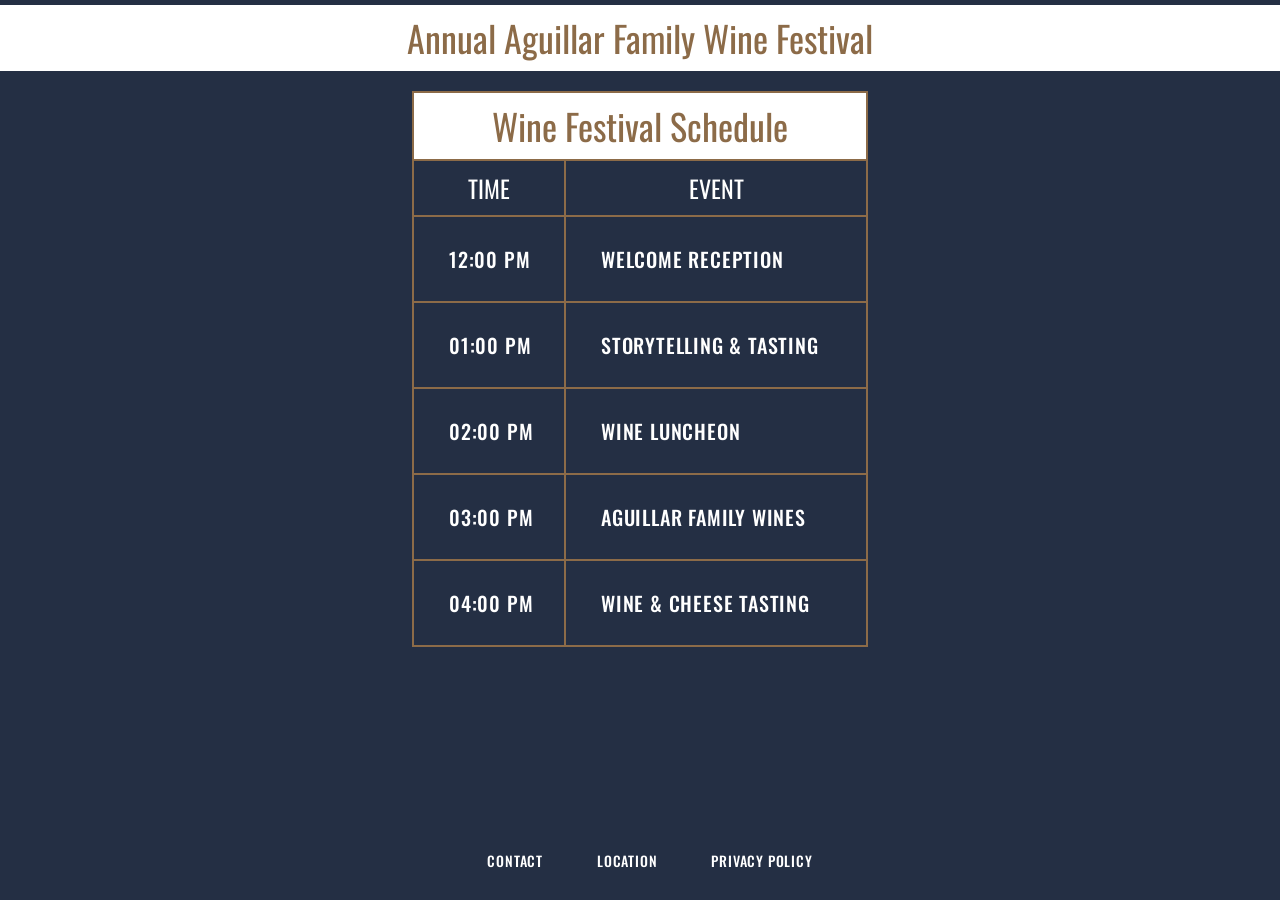
<file: languages/html-css/html/2. Tables/Wine Festival Schedule/index.html>
<!DOCTYPE html>
<html>

<head>
  <meta charset="utf-8">
  <title></title>
  <link rel="stylesheet" type="text/css" href="reset.css" />
  <link rel="stylesheet" type="text/css" href="style.css" />
  <link href="https://fonts.googleapis.com/css?family=Oswald" rel="stylesheet">
</head>

<body>
  <header>
    <h1>Annual Aguillar Family Wine Festival</h1>
  </header>
  <div class="container">

    <table>
      <thead>
        <tr>
          <th colspan=2>
            <h1>Wine Festival Schedule</h1>
          </th>
        </tr>
        <tr>
          <th>
            <h2>Time</h2>
          </th>
          <th>
            <h2>Event</h2>
          </th>
        </tr>
      </thead>
      <tbody>
        <tr>
          <td class="left">
            <h3>12:00 PM</h3>
          </td>
          <td>
            <h3>Welcome Reception</h3>
          </td>
        </tr>
        <tr>
          <td class="left">
            <h3>01:00 PM</h3>
          </td>
          <td>
            <h3>Storytelling &amp; Tasting</h3>
          </td>
        </tr>
        <tr>
          <td class="left">
            <h3>02:00 PM</h3>
          </td>
          <td>
            <h3>Wine Luncheon</h3>
          </td>
        </tr>
        <tr>
          <td class="left">
            <h3>03:00 PM</h3>
          </td>
          <td>
            <h3>Aguillar Family Wines</h3>
          </td>
        </tr>
        <tr>
          <td class="left">
            <h3>04:00 PM</h3>
          </td>
          <td>
            <h3>Wine &amp; Cheese Tasting</h3>
          </td>
        </tr>
      </tbody>
    </table>

  </div>
  <footer>
    <h3>Contact</h3>
    <h3>Location</h3>
    <h3>Privacy Policy</h3>
  </footer>
</body>

</html>
</file>
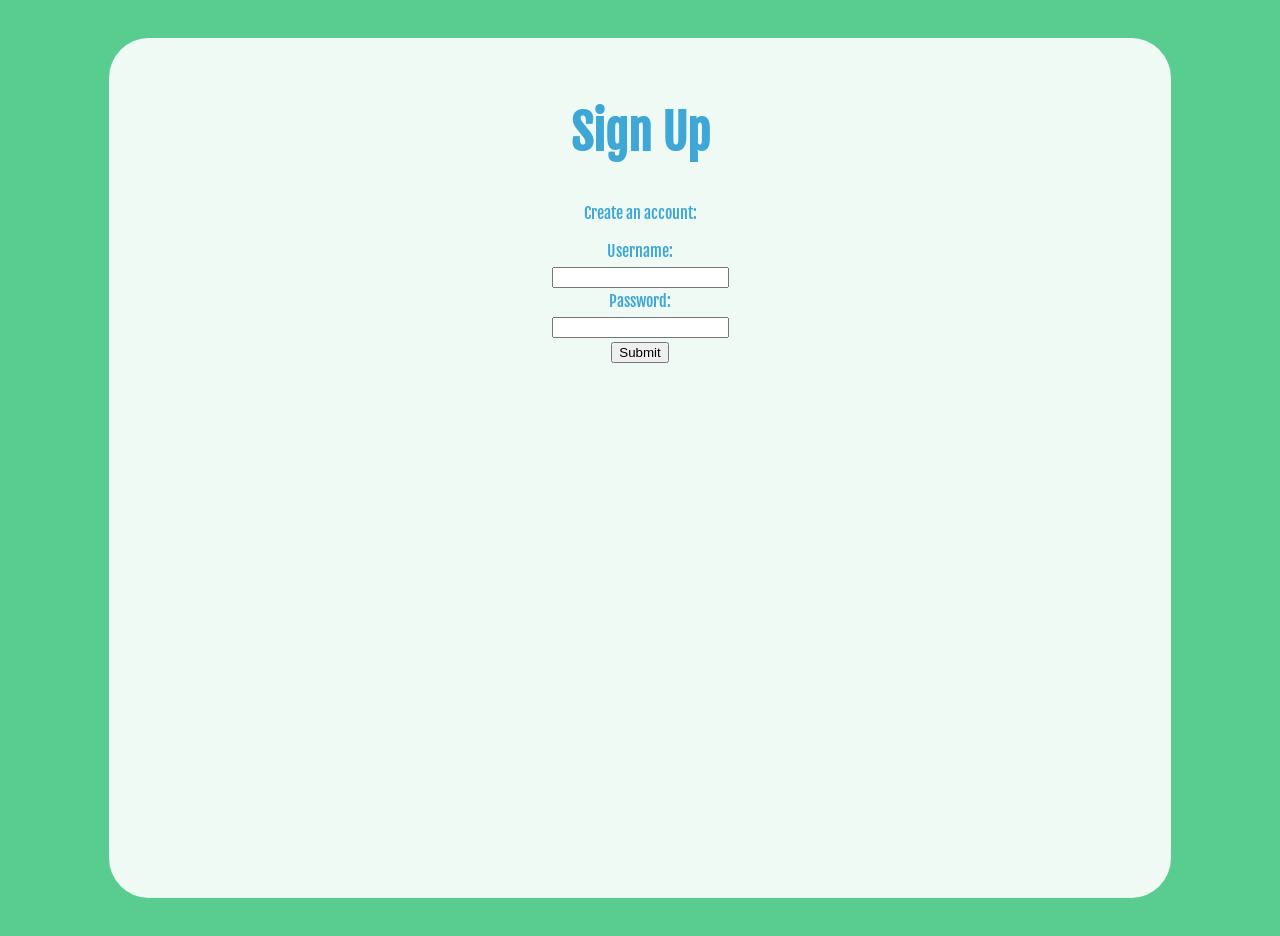
<file: languages/html-css/html/3. HTML Forms/3.3 SignUp/index.html>
<!DOCTYPE html>
<html lang="en" dir="ltr">

<head>
    <meta charset="utf-8">
    <title>Sign Up Page</title>
    <link rel="stylesheet" href="style.css" type="text/css">
    <link href="https://fonts.googleapis.com/css?family=Fjalla+One" rel="stylesheet">
</head>

<body>
    <section class="overlay">
        <h1>Sign Up</h1>
        <p>Create an account:</p>
        <form action="submission.html" method="GET">
            <label for="username">Username:</label>
            <br>
            <!--Add the pattern attribute to the input below-->
            <input id="username" name="username" type="text" required minlength="3" maxlength="15"
                pattern="[a-zA-Z0-9]+">
            <br>
            <label for="pw">Password:</label>
            <br>
            <input id="pw" name="pw" type="password" required minlength="8" maxlength="15">
            <br>
            <input type="submit" value="Submit">
        </form>
    </section>
</body>

</html>
</file>
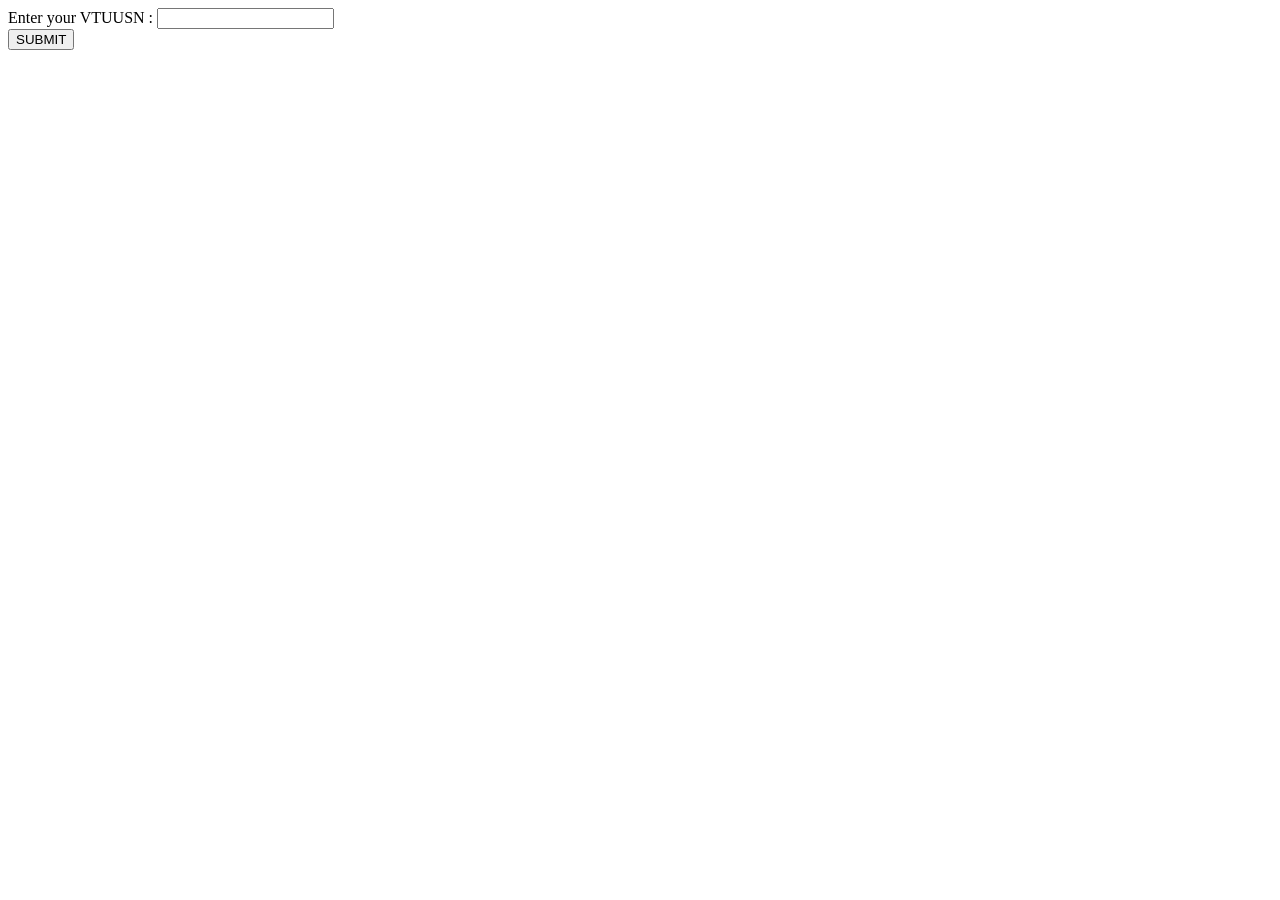
<file: college labs/web  development/2. Validate the USN/Validate the USN.html>
<!-- To validate the USN of the student and to print them -->
<html>

<head>
    <title>USN validator</title>
    <script type="text/javascript">
        function formValidator() {
            var usn = document.getElementById("usnFrm");
            usnExp = /[1-4][A-Z][A-Z]\d{2}[A-Z][A-Z]\d{3}$/;
            if (usn.value.length == 0) {
                alert("USN is empty.");
                usn.focus();
                return false;
            } 
            else if (!usn.value.match(usnExp)) {
                alert("USNshouldbein VTUUSNformat, eg.,1GD10CS001");
                usn.focus();
                return false;
            }
            alert("USN: " + usn.value + " is in correct format");
            return true;
        }
    </script>
</head>

<body>
    <form onSubmit="formValidator()">
        Enter your VTUUSN :
        <input type="text" id="usnFrm" />
        <br />
        <input type="submit" value="SUBMIT" />
    </form>
</body>

</html>
</file>
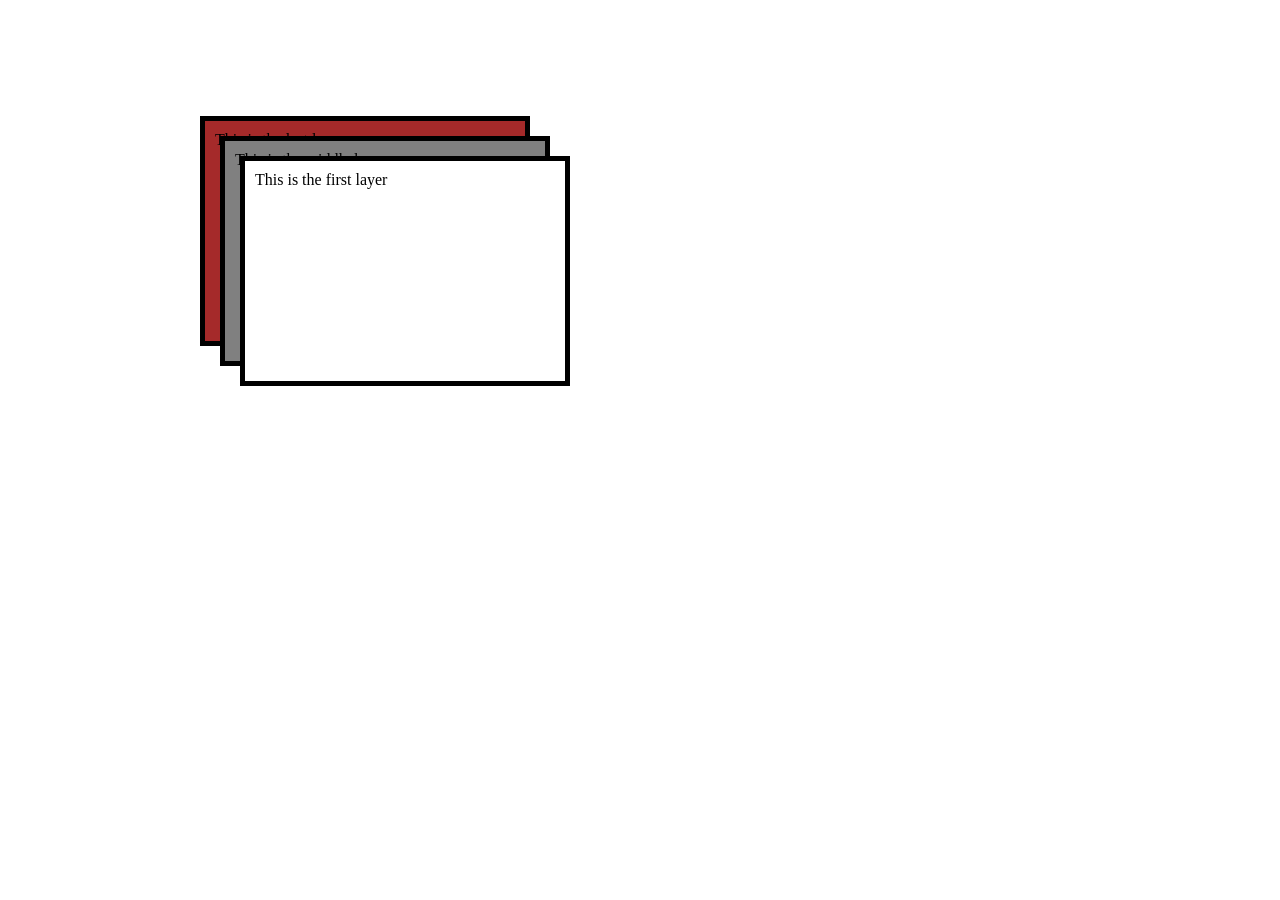
<file: college labs/web  development/3. Stacking of Elements/Stacking of Elements.html>
<!-- To display the stacking of elements -->
<html>

<head>
    <title>Stack Ordering</title>
    <!-- Define styling properties -->
    <style type="text/css">
        #layer1 {
            border: solid thick black;
            background-color: brown;
            padding: 10px;
            width: 300px;
            height: 200px;
            position: absolute;
            top: 100px;
            left: 200px;
            z-index: 0;
        }

        #layer2 {
            border: solid thick black;
            background-color: gray;
            padding: 10px;
            width: 300px;
            height: 200px;
            position: absolute;
            top: 120px;
            left: 220px;
            z-index: 0;
        }

        #layer3 {
            border: solid thick black;
            background-color: white;
            padding: 10px;
            width: 300px;
            height: 200px;
            position: absolute;
            top: 140px;
            left: 240px;
            z-index: 0;
        }
    </style>
</head>

<body>
    <script type=text/javascript> 
    var topLayer="layer3" ;  
    function mover(toTop) //function to place the choosen layer on the top
    { 
        document.getElementById(topLayer).style.zIndex="0" ;
        document.getElementById(toTop).style.zIndex="1" ;
        topLayer=toTop; 
    } 
    </script> 
    <p id=layer1 onMouseOver=mover('layer1');>This is the last layer</p>
    <p id=layer2 onMouseOver=mover('layer2');>This is the middle layer</p>
    <p id=layer3 onMouseOver=mover('layer3');>This is the first layer</p>
    </body>
 </html>
</file>
<file: languages/html-css/html/2. Tables/Wine Festival Schedule/style.css>
body {
  background-color: #242f44;
  color: white;
    font-family: 'Oswald', sans-serif;
}

header {
  text-align: center;
  margin-top: 5px;
}

h1 {
  font-size: 36px;
  padding: 15px;
  color: #8c6b48;
  background-color: white;
}

h2 {
  font-size: 24px;
  padding: 15px;
  text-transform: uppercase;
}

h3 {
  font-size: 20px;
  padding: 15px;
  text-transform: uppercase;
  text-align: left;
  margin-left: 20px;
  font-weight: 500;
  line-height: 2.7;
  letter-spacing: 0.8px;
}

th {
  border: 2px solid #8c6b48;
}

table {
  text-align: center;
  margin: 20px auto;
}

td {
  border: 2px solid #8c6b48;
  width: 300px;
}

footer {
  margin-top: 50px;
  text-align: center;
  position: fixed;
  width: 100%;
  bottom: 5px;
  background-color: #242f44;
  z-index: 5;
}

footer h3 {
  display: inline-block;
  font-size: 14px;
}

.container {
  max-width: 940px;
  margin: 0 auto;
  height: 800px;
}

.left {
  width: 150px;
}
</file>
<file: languages/html-css/html/3. HTML Forms/3.3 SignUp/style.css>
body {
    background-color: #59CD90;
    color: #3FA7D6;
    font-family: "Fjalla One", Arial;
}

form {
    line-height: 25px;
}

h1 {
    font-size: 3em;
    overflow: break;
}

.overlay {
    width: 80%;
    min-width: 30%;
    margin: 3% auto;
    display: block;
    padding: 2%;
    height: 90vh;
    background-color: rgba(255, 255, 255, 0.9);
    border-radius: 40px;
    text-align: center;
}
</file>
